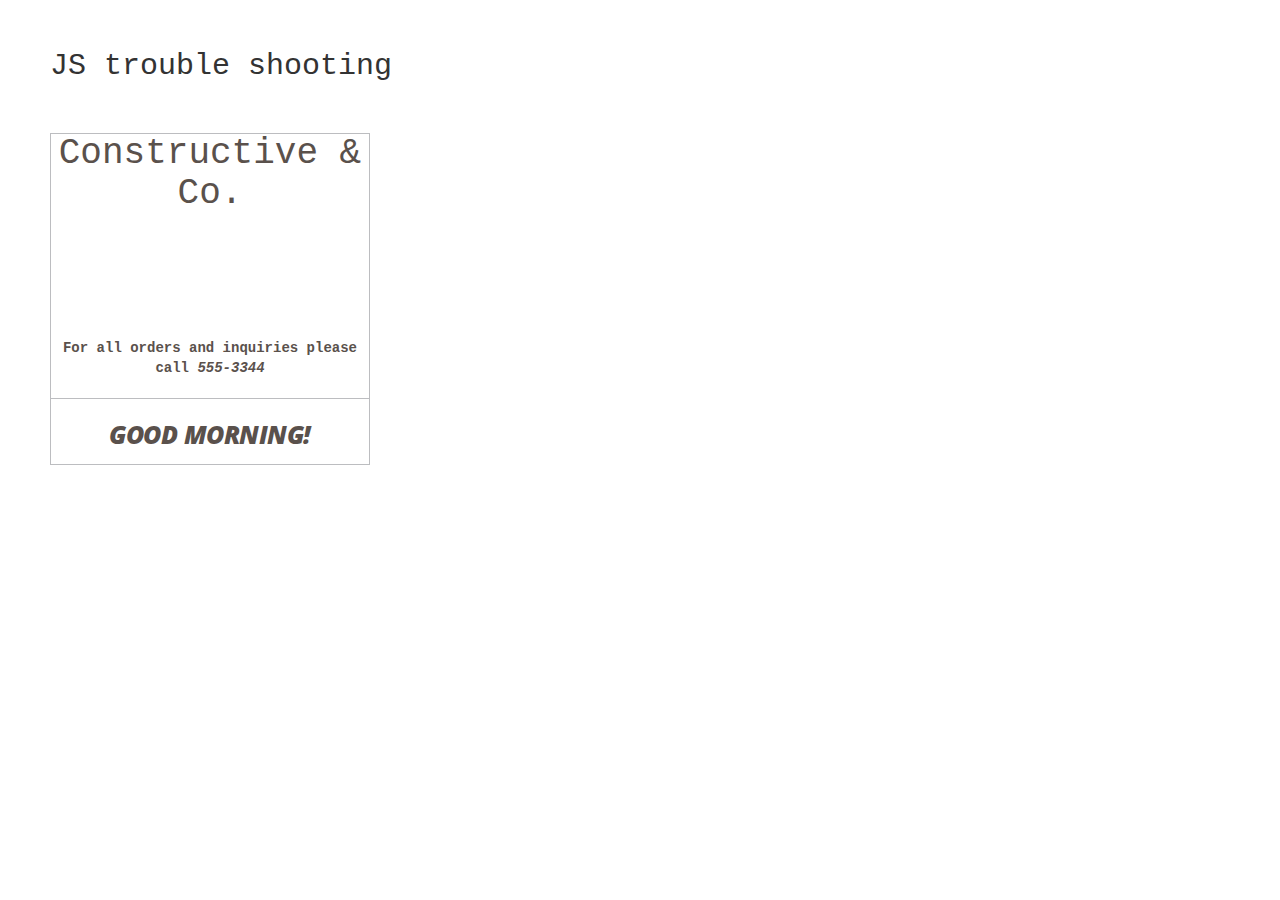
<file: js-trouble/index.html>
<!DOCTYPE html>
<!-- FIX code to make message show-->
<html>
  <head>

  	<meta charset="utf-8">
    <meta http-equiv="X-UA-Compatible" content="IE=edge">
    <meta name="viewport" content="width=device-width, initial-scale=1">
  
    <title>JavaScript &amp; jQuery - Chapter 1: The ABC of Programming</title>
     <link rel="stylesheet" href="https://maxcdn.bootstrapcdn.com/bootstrap/3.3.5/css/bootstrap.min.css">
    <link rel="stylesheet" href="assets/css/style.css" />
  </head>
  <body>
    <h2>JS trouble shooting</h2>
    <h1 id="greeting">Constructive &amp; Co.</h1>
    <p>For all orders and inquiries please call <em>555-3344</em></p>
	

	<script src="https://ajax.googleapis.com/ajax/libs/jquery/1.11.3/jquery.min.js"></script>
    <script src="https://maxcdn.bootstrapcdn.com/bootstrap/3.3.5/js/bootstrap.min.js"></script>
    <script src="assets/js/main.js"></script>
  </body>
</html>
</file>
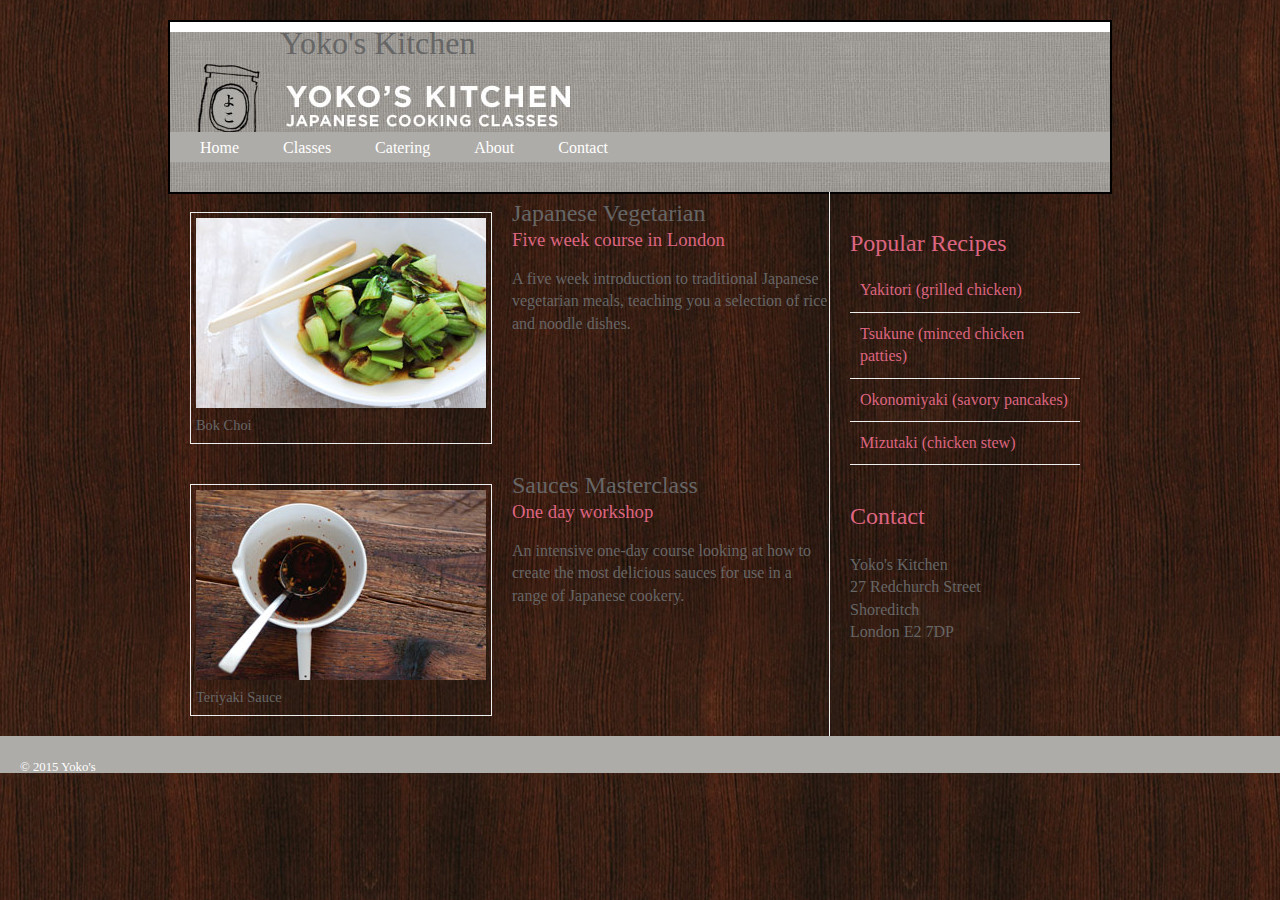
<file: trouble-time/index.html>
<!DOCTYPE HTML>
<html lang="en">
	<head>
		<meta charset="UTF-8">
		<title>Document</title>
		<link rel="stylesheet" href="assets/css/style.css">
	</head>
	<body>
		<div class="wrapper">
			<header>
				<h1>Yoko's Kitchen</h1>
				<nav>
					<ul>
						<li><a href="#">Home</a></li>
						<li><a href="#">Classes</a></li>
						<li><a href="#">Catering</a></li>
						<li><a href="#">About</a></li>
						<li><a href="#">Contact</a></li>
					</ul>
				</nav>
			</header>
			<section class="courses">
				<article>
					<figure>
						<img src="assets/images/bok-choi.jpg" alt="Bok Choi">
						<figcaption>Bok Choi</figcaption>
					</figure>
					<h2>Japanese Vegetarian</h2>
					<h3>Five week course in London</h3>
					<p>A five week introduction to traditional Japanese vegetarian meals, teaching you a selection of rice and noodle dishes.</p>
				</article> 
				<article>
					<figure>
						<img src="assets/images/teriyaki.jpg" alt="Teriyaki sauce">
						<figcaption>Teriyaki Sauce</figcaption>
					</figure>
					<h2>Sauces Masterclass</h2>
					<h3>One day workshop</h3>
						<p>An intensive one-day course looking at how to create the most delicious sauces for use in a range of Japanese cookery.</p>
				</article>    
			</section>
			<aside>
				<section>
					<h2>Popular Recipes</h2>
					<a href="#">Yakitori (grilled chicken)</a>
					<a href="#">Tsukune (minced chicken patties)</a>
					<a href="#">Okonomiyaki (savory pancakes)</a>
					<a href="#">Mizutaki (chicken stew)</a>
				</section>
				<section>
					<h2>Contact</h2>
					<p>Yoko's Kitchen<br>
						27 Redchurch Street<br>
						Shoreditch<br>
						London E2 7DP</p>
				</section>
			</aside>
		</div><!-- .wrapper -->
		<footer>
			<p>&copy; 2015 Yoko's</p>
		</footer>
	</body>
</html>
</file>
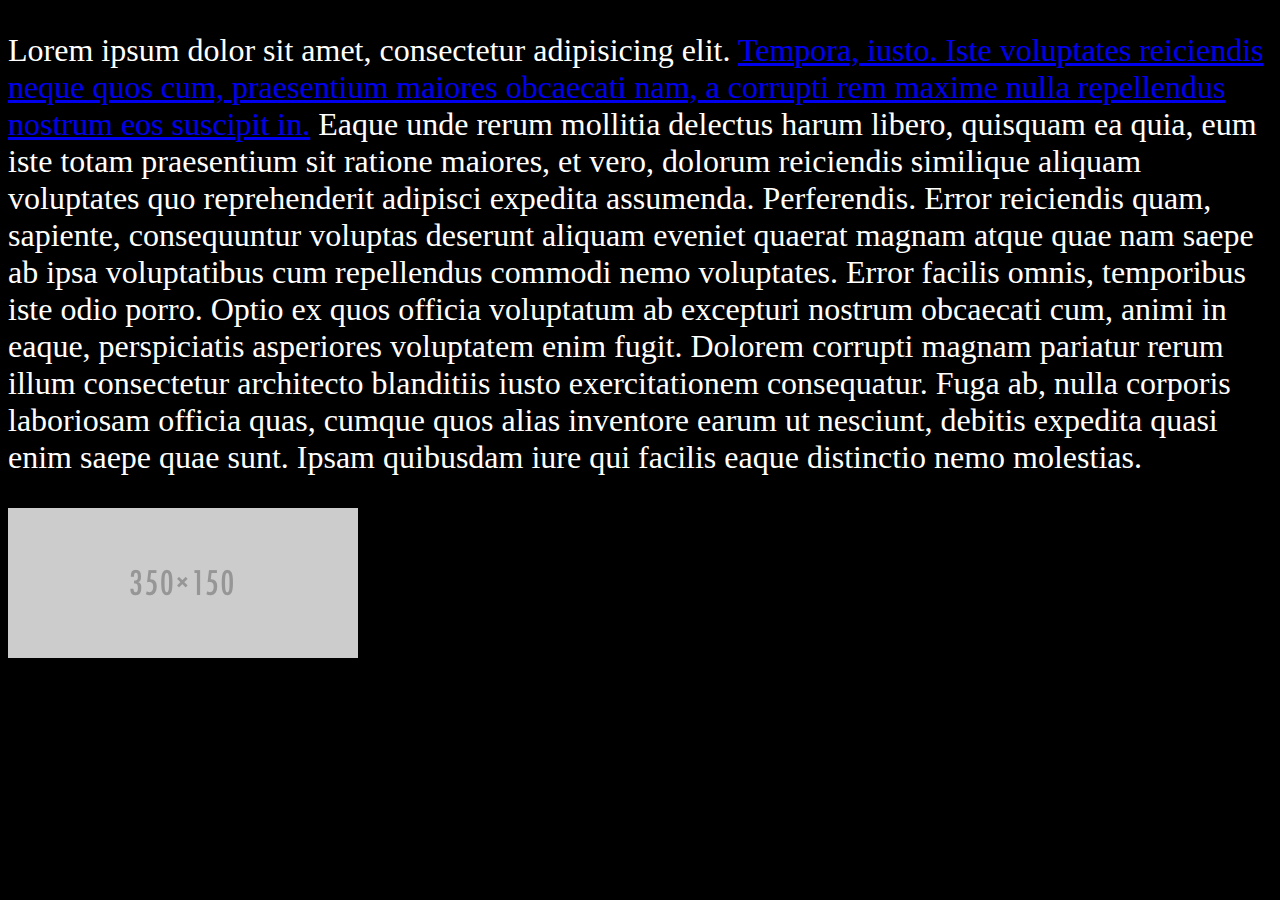
<file: trouble/index.html>
<!DOCTYPE html>
<html lang="en">
<!-- Find the image, and correct the code -->
<head>
	<meta charset="UTF-8">
	<title>Document</title>
	<link rel="stylesheet" href="assets/css/styles.css">
</head>
<body>
	<p>
		Lorem ipsum dolor sit amet, consectetur adipisicing elit. <a href="#">Tempora, iusto. Iste voluptates reiciendis neque quos cum, praesentium maiores obcaecati nam, a corrupti rem maxime nulla repellendus nostrum eos suscipit in.</a>
		Eaque unde rerum mollitia delectus harum libero, quisquam ea quia, eum iste totam praesentium sit ratione maiores, et vero, dolorum reiciendis similique aliquam voluptates quo reprehenderit adipisci expedita assumenda. Perferendis.
		Error reiciendis quam, sapiente, consequuntur voluptas deserunt aliquam eveniet quaerat magnam atque quae nam saepe ab ipsa voluptatibus cum repellendus commodi nemo voluptates. Error facilis omnis, temporibus iste odio porro.
		Optio ex quos officia voluptatum ab excepturi nostrum obcaecati cum, animi in eaque, perspiciatis asperiores voluptatem enim fugit. Dolorem corrupti magnam pariatur rerum illum consectetur architecto blanditiis iusto exercitationem consequatur.
		Fuga ab, nulla corporis laboriosam officia quas, cumque quos alias inventore earum ut nesciunt, debitis expedita quasi enim saepe quae sunt. Ipsam quibusdam iure qui facilis eaque distinctio nemo molestias.
	</p>
	<img alt="placeholder" src="assets/images/placehold.it-350x150.png">
</body>
</html>
</file>
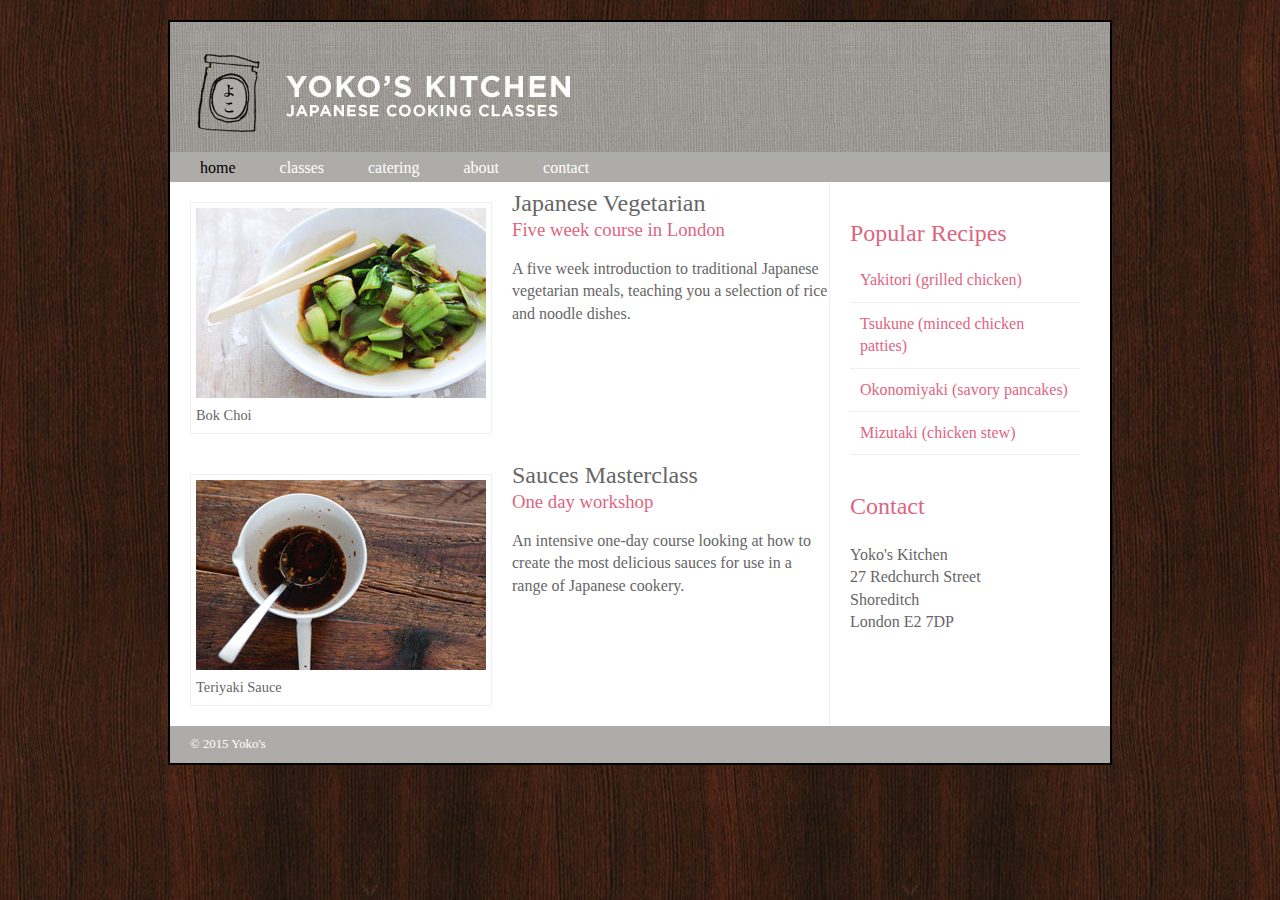
<file: trouble-time/kate trouble-time/index.html>
<!DOCTYPE html>
<html lang="en">
	<head>
		<meta charset="UTF-8">
		<title>Document</title>
		<link rel="stylesheet" href="assets/css/style.css">
		<!--[if lt IE 9]>
		<script src="http://html5shiv.googlecode.com/svn/trunk/html5.js"></script>
		<![endif]-->
	</head>
	<body>
		<div class="wrapper">
			<header>
				<h1>Yoko's Kitchen</h1>
				<nav>
					<ul>
						<li><a href="#" class="current">home</a></li>
						<li><a href="#">classes</a></li>
						<li><a href="#">catering</a></li>
						<li><a href="#">about</a></li>
						<li><a href="#">contact</a></li>
					</ul>
				</nav>
			</header>
			<section class="courses">
				<article>
					<figure>
						<img src="assets/img/bok-choi.jpg" alt="Bok Choi">
						<figcaption>Bok Choi</figcaption>
					</figure>
						<h2>Japanese Vegetarian</h2>
						<h3>Five week course in London</h3>
					<p>A five week introduction to traditional Japanese vegetarian meals, teaching you a selection of rice and noodle dishes.</p>
				</article>    
				<article>
					<figure>
						<img src="assets/img/teriyaki.jpg" alt="Teriyaki sauce"/>
						<figcaption>Teriyaki Sauce</figcaption>
					</figure>
						<h2>Sauces Masterclass</h2>
						<h3>One day workshop</h3>
							<p>An intensive one-day course looking at how to create the most delicious sauces for use in a range of Japanese cookery.</p>
				</article>    
			</section>
			<aside>
				<section class="popular-recipes">
					<h2>Popular Recipes</h2>
					<a href="#">Yakitori (grilled chicken)</a>
					<a href="#">Tsukune (minced chicken patties)</a>
					<a href="#">Okonomiyaki (savory pancakes)</a>
					<a href="#">Mizutaki (chicken stew)</a>
				</section>
				<section class="contact">
					<h2>Contact</h2>
					<p>Yoko's Kitchen<br/>
						27 Redchurch Street<br/>
						Shoreditch<br/>
						London E2 7DP</p>
				</section>		
			</aside>
			<footer>
				&copy; 2015 Yoko's 
			</footer>
		</div><!-- .wrapper -->
	</body>
</html>
</file>
<file: js-trouble/assets/css/style.css>
/* CSS for adding content example */
@import url(http://fonts.googleapis.com/css?family=Open+Sans:800italic);

body { 
    font-family: Courier New, Courier, monospace;
}
h1, h3, p {
    width: 320px;
    background-color: #fff;
    color: #5a514c;
    text-align: center;
}
h1 {
    margin: 50px 0 0 50px;
    height: 175px;
    border-top: 1px solid #bcbdc0;
    border-left: 1px solid #bcbdc0;
    border-right: 1px solid #bcbdc0;
}
h2 {
    margin: 50px 0 0 50px;
}
h3 {
    margin: 0 0 0 50px;
    padding: 25px 0 0 0;
    font-family: 'Open Sans', arial, sans-serif;
    font-size: 1.8em;
    font-style: italic;
    font-weight: 800;
    line-height: 0.80em;
    letter-spacing: -0.02em;
    text-transform: uppercase;
    border-left: 1px solid #bcbdc0;
    border-right: 1px solid #bcbdc0;
}
p {
    margin: 0 0 0 50px;
    padding: 30px 0 25px 0;
    font-weight: bold;
    text-align: center;
    border-right: 1px solid #bcbdc0;
    border-bottom: 1px solid #bcbdc0;
    border-left: 1px solid #bcbdc0;
}
/* Border under box when you move script in the last example */
p, script, h3 {
    padding-bottom: 20px;
    border-bottom: 1px solid #bcbdc0;
}
</file>
<file: trouble-time/assets/css/style.css>
header, section, footer, aside, nav, article, figure, figcaption {
				display: block;
			}
			body {
				color: #666666;
				background-color: #f9f8f6;
				background-image: url(../images/dark-wood.jpg);
				background-position: center;
				font-family: Georgia, Times, serif;
				line-height: 1.4em;
				margin: 0px;
			}
			.wrapper {
				width: 940px;
				margin: 20px auto 20px auto;
				border: 2px solid #000000;
				background-color: #ffffff;
			}
			header {
				height: 160px;
				background-image: url(../images/header.jpg);
			}
			h1 {
				text-indent: 100px;
				width: 900px;
				height: 90px;
				margin: 10px;
			}
			nav, footer {
				clear: both;
				color: #ffffff;
				background-color: #aeaca8;
				height: 30px;
			}
			nav ul {
				margin: 0px;
				padding: 5px 0px 5px 30px;
			}
			nav ul li {
				display: inline;
				margin-right: 40px;
			}
			nav ul li a {
				color: #ffffff;
			}
			nav ul li a:hover, nav li a.current{
				color: #000000;
			}
			section.courses {
				float: left;
				width: 659px;
				border-right: 1px solid #eeeeee;
			}
			article {
				clear: both;
				overflow: auto;
				width: 100%;
			}
			hgroup {
				margin-top: 40px;
			}
			figure {
				float: left;
				width: 290px;
				height: 220px;
				padding: 5px;
				margin: 20px;
				border: 1px solid #eeeeee;
			}
			figcaption {
				font-size: 90%;
				text-align: left;
			}
			aside {
				width: 230px;
				float: left;
				padding: 0px 0px 0px 20px;
			}
			aside section a {
				display: block;
				padding: 10px;
				border-bottom: 1px solid #eeeeee;
			}
			aside section a:hover {
				color: #985d6a;
				background-color: #efefef;
			}
			a {
				color: #de6581;
				text-decoration: none;
			}
			h1, h3 {
				font-weight: normal;
			}
			h2 {
				font-weight: normal;
				margin: 10px 0px 5px 0px;
				padding: 0px;
			}
			h3 {
				margin: 0px 0px 10px 0px;
				color: #de6581;
			}
			aside h2 {
				padding: 30px 0px 10px 0px;
				color: #de6581;
			}
			footer {
				font-size: 80%;
				padding: 7px 0px 0px 20px;
			}
</file>
<file: trouble/assets/css/styles.css>
body{
	background: #000;
	color: #fff;
	font-size: 2em;
}
</file>
<file: trouble-time/kate trouble-time/assets/css/style.css>
header, 
			section, 
			footer, 
			aside, 
			nav, 
			article, 
			figure, 
			figcaption {
				display: block;
			}
			body {
				color: #666666;
				background-color: #f9f8f6;
				background-image: url(../img/dark-wood.jpg);
				background-position: center;
				font-family: Georgia, Times, serif;
				line-height: 1.4em;
				margin: 0px;
			}
			.wrapper {
				width: 940px;
				margin: 20px auto 20px auto;
				border: 2px solid #000000;
				background-color: #ffffff;
			}
			header {
				height: 160px;
				background-image: url(../img/header.jpg);
			}
			h1 {
				text-indent: -9999px;
				width: 940px;
				height: 130px;
				margin: 0px;
			}
			nav, footer {
				clear: both;
				color: #ffffff;
				background-color: #aeaca8;
				height: 30px;
			}
			nav ul {
				margin: 0px;
				padding: 5px 0px 5px 30px;}

			nav li {
				display: inline;
				margin-right: 40px;
			}
			nav li a {
				color: #ffffff;}
			nav li a:hover, nav li a.current {
				color: #000000;}
			section.courses {
				float: left;
				width: 659px;
				border-right: 1px solid #eeeeee;}
			article {
				clear: both;
				overflow: auto;
				width: 100%;}
			figure {
				float: left;
				width: 290px;
				height: 220px;
				padding: 5px;
				margin: 20px;
				border: 1px solid #eeeeee;}
			figcaption {
				font-size: 90%;
				text-align: left;}
			aside {
				width: 230px;
				float: left;
				padding: 0px 0px 0px 20px;}
			aside section a {
				display: block;
				padding: 10px;
				border-bottom: 1px solid #eeeeee;}
			aside section a:hover {
				color: #985d6a;
				background-color: #efefef;}
			a {
				color: #de6581;
				text-decoration: none;}
			h1, h2, h3 {
				font-weight: normal;}
			h2 {
				margin: 10px 0px 5px 0px;
				padding: 0px;}
			h3 {
				margin: 0px 0px 10px 0px;
				color: #de6581;}
			aside h2 {
				padding: 30px 0px 10px 0px;
				color: #de6581;}
			footer {
				font-size: 80%;
				padding: 7px 0px 0px 20px;}
</file>
